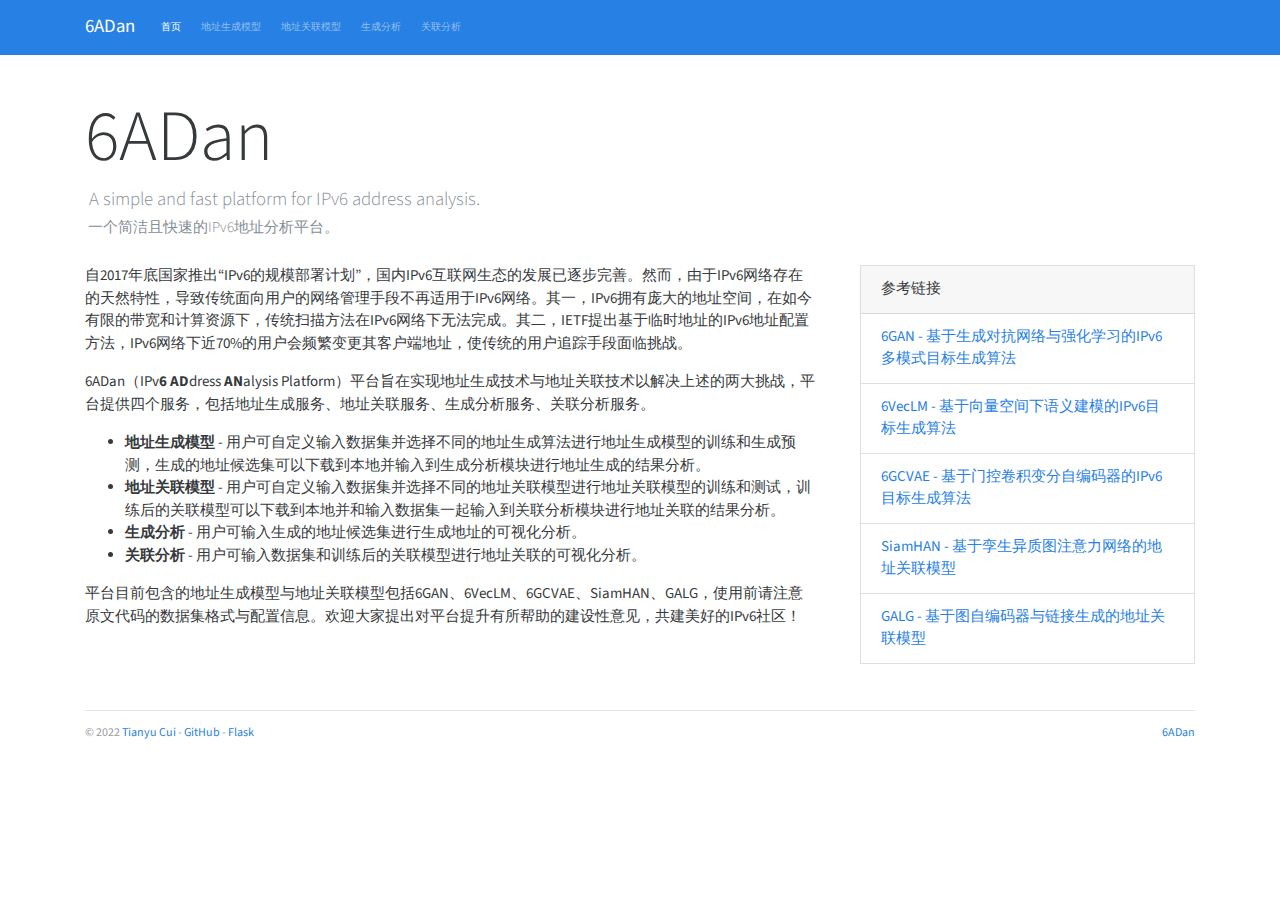
<file: templates/index.html>
<!DOCTYPE html>
<html lang="en">
<head>
    <meta charset="UTF-8">
    <meta name="viewport" content="width=device-width, initial-scale=1, shrink-to-fit=no">
    <title> 6ADan - IPv6地址分析平台 </title>
    <link rel="icon" href="/static/favicon.ico">
    <link rel="stylesheet" href="/static/css/perfect_blue.min.css" type="text/css">
    <link rel="stylesheet" href="/static/css/gen_packed.css">
    <link rel="stylesheet" href="/static/css/style.css">
</head>
<body>
    <nav class="navbar navbar-expand-lg navbar-dark bg-primary">
        <div class="container">
            <a class="navbar-brand" href="/index">6ADan</a>
                <button class="navbar-toggler" type="button" data-toggle="collapse" data-target="#navbarColor01"
                aria-controls="navbarColor01" aria-expanded="false" aria-label="Toggle navigation">
                <span class="navbar-toggler-icon"></span>
                </button>

            <div class="collapse navbar-collapse" id="navbarColor01">
                <ul class="navbar-nav mr-auto">
                    <a class="nav-item nav-link active" href="/index"> <div style="font-size: 10px;margin: 2px">首页</div> </a>
                    <a class="nav-item nav-link " href="/generation"> <div style="font-size: 10px;margin: 2px">地址生成模型</div> </a>
                    <a class="nav-item nav-link " href="/linkage"> <div style="font-size: 10px;margin: 2px">地址关联模型</div> </a>
                    <a class="nav-item nav-link " href="/gen-analysis"> <div style="font-size: 10px;margin: 2px">生成分析</div> </a>
                    <a class="nav-item nav-link " href="/link-analysis"> <div style="font-size: 10px;margin: 2px">关联分析</div> </a>
                </ul>
                <ul class="nav navbar-nav navbar-right">
                </ul>
            </div>
        </div>
    </nav>

    <main class="container">
        <div class="page-header">
            <h2 class="display-3">6ADan</h2>
            <h5 class="text-muted">&nbsp;A simple and fast platform for IPv6 address analysis.</h5>
            <h6 class="text-muted">&nbsp;一个简洁且快速的IPv6地址分析平台。</h6>
        </div>

        <div class="row">
            <div class="col-sm-8">
                <p>自2017年底国家推出“IPv6的规模部署计划”，国内IPv6互联网生态的发展已逐步完善。然而，由于IPv6网络存在的天然特性，导致传统面向用户的网络管理手段不再适用于IPv6网络。其一，IPv6拥有庞大的地址空间，在如今有限的带宽和计算资源下，传统扫描方法在IPv6网络下无法完成。其二，IETF提出基于临时地址的IPv6地址配置方法，IPv6网络下近70%的用户会频繁变更其客户端地址，使传统的用户追踪手段面临挑战。</p>
                <p>6ADan（IPv<b>6</b> <b>AD</b>dress <b>AN</b>alysis Platform）平台旨在实现地址生成技术与地址关联技术以解决上述的两大挑战，平台提供四个服务，包括地址生成服务、地址关联服务、生成分析服务、关联分析服务。</p>
                <ul>
                    <li><b>地址生成模型</b> - 用户可自定义输入数据集并选择不同的地址生成算法进行地址生成模型的训练和生成预测，生成的地址候选集可以下载到本地并输入到生成分析模块进行地址生成的结果分析。
                    <li><b>地址关联模型</b> - 用户可自定义输入数据集并选择不同的地址关联模型进行地址关联模型的训练和测试，训练后的关联模型可以下载到本地并和输入数据集一起输入到关联分析模块进行地址关联的结果分析。
                    <li><b>生成分析</b> - 用户可输入生成的地址候选集进行生成地址的可视化分析。
                    <li><b>关联分析</b> - 用户可输入数据集和训练后的关联模型进行地址关联的可视化分析。
                </ul>
                <p>平台目前包含的地址生成模型与地址关联模型包括6GAN、6VecLM、6GCVAE、SiamHAN、GALG，使用前请注意原文代码的数据集格式与配置信息。欢迎大家提出对平台提升有所帮助的建设性意见，共建美好的IPv6社区！</p>
            </div>
            <div class="col-sm-4 sidebar">
                <div class="card mb-3">
                    <div class="card-header">参考链接</div>
                        <ul class="list-group list-group-flush">
                            <li class="list-group-item  list-group-item-action d-flex justify-content-between align-items-center">
                                <a href="https://github.com/CuiTianyu961030/6GAN" target="_blank">6GAN - 基于生成对抗网络与强化学习的IPv6多模式目标生成算法</a>
                            </li>
                            <li class="list-group-item  list-group-item-action d-flex justify-content-between align-items-center">
                                <a href="https://github.com/CuiTianyu961030/6VecLM" target="_blank">6VecLM - 基于向量空间下语义建模的IPv6目标生成算法</a>
                            </li>
                            <li class="list-group-item  list-group-item-action d-flex justify-content-between align-items-center">
                                <a href="https://github.com/CuiTianyu961030/6GCVAE" target="_blank">6GCVAE - 基于门控卷积变分自编码器的IPv6目标生成算法</a>
                            </li>
                            <li class="list-group-item  list-group-item-action d-flex justify-content-between align-items-center">
                                <a href="https://github.com/CuiTianyu961030/SiamHAN" target="_blank">SiamHAN - 基于孪生异质图注意力网络的地址关联模型</a>
                            </li>
                            <li class="list-group-item  list-group-item-action d-flex justify-content-between align-items-center">
                                <a href="https://github.com/CuiTianyu961030/GALG" target="_blank">GALG - 基于图自编码器与链接生成的地址关联模型</a>
                            </li>
                        </ul>
                    </div>
                </div>
            </div>

        <footer>
            <p class="float-left">
                <small> &copy; 2022 <a href="https://cuitianyu.site/" title="Written by Tianyu Cui">Tianyu Cui</a> -
                    <a href="https://github.com/CuiTianyu961030" title="Fork me on GitHub">GitHub</a> -
                    <a href="https://flask.palletsprojects.com/en/1.1.x/" title="Flask project">Flask</a>
                </small>
            <p class="float-right">
                <small>
                    <a href="/index">6ADan</a>
                </small>
            </p>
        </footer>

    </main>
</body>
</html>
</file>
<file: static/css/gen_packed.css>
nav{margin-bottom:20px}.inline{display:inline}.page-header{padding-top:20px;padding-bottom:20px}.comments{margin:20px 0}.reply-body{margin-top:10px}.sidebar{padding-left:30px}footer{margin-top:30px;padding:10px 0 40px;color:#999;border-top:1px solid #e5e5e5}.page-footer{padding-top:40px}.tip{color:black!important;position:relative;padding:40px;text-align:center;background-color:#fafbfc;border:1px solid #e1e4e8;border-radius:3px;box-shadow:inset 0 0 10px rgba(27,31,35,0.05)}
</file>
<file: static/css/style.css>
nav {
    margin-bottom: 20px;
}

img {
    max-width: 100%;
    height: auto !important;
}

.inline {
    display: inline;
}

.page-header {
    padding-top: 20px;
    padding-bottom: 20px;
}

.comments {
    margin: 20px 0;
}

.reply-body {
    margin-top: 10px;
}

.sidebar {
    padding-left: 30px;
}

footer {
    margin-top: 30px;
    padding: 10px 0 40px;
    color: #999;
    border-top: 1px solid #e5e5e5;
}

.page-footer {
    padding-top: 40px;
}

.tip { /* from github.com */
    color: black !important;
    position: relative;
    padding: 40px;
    text-align: center;
    background-color: #fafbfc;
    border: 1px solid #e1e4e8;
    border-radius: 3px;
    box-shadow: inset 0 0 10px rgba(27, 31, 35, 0.05);
}

.file {
    position: relative;
    display: inline-block;
    background: #D0EEFF;
    border: 1px solid #99D3F5;
    border-radius: 4px;
    padding: 4px 12px;
    overflow: hidden;
    color: #1E88C7;
    text-decoration: none;
    text-indent: 0;
    line-height: 20px;
}
.file input {
    position: absolute;
    font-size: 100px;
    right: 0;
    top: 0;
    opacity: 0;
}
.file:hover {
    background: #AADFFD;
    border-color: #78C3F3;
    color: #004974;
    text-decoration: none;
}
</file>
